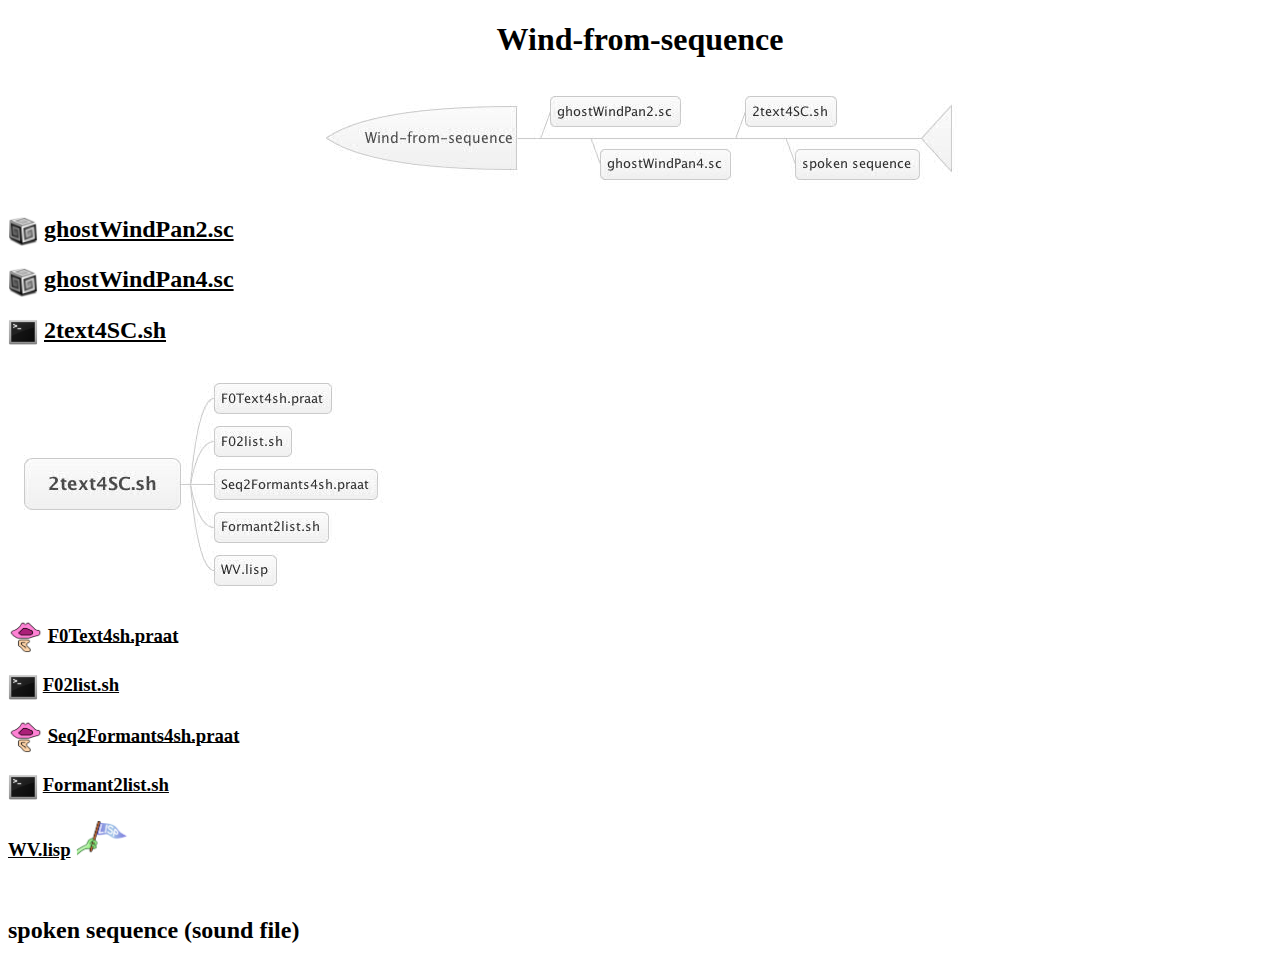
<file: SC/ghost-wind/index.html>
<!DOCTYPE html PUBLIC "-//W3C//DTD XHTML 1.0 Strict//EN" "http://www.w3.org/TR/xhtml1/DTD/xhtml1-strict.dtd">
<html xmlns="http://www.w3.org/1999/xhtml" xml:lang="fr" >
<head>
<meta http-equiv="Content-Type" content="text/html; charset=utf-8" />
<meta content="text/html; charset=utf-8" http-equiv="Content-Type" />
<meta content="text/css" http-equiv="Content-Style-Type" />
<title>Wind-from-sequence</title>
<style type="text/css">
h1 { text-align: center; }
.globalOverview { text-align: center; }
a:link { color: black; }
a:visited { color: black; }
a:hover { color: black; }
img.bd { vertical-align: middle; border:none; }
img.bot { vertical-align: bottom; border:none; }
a.hdp:link { color: #FFFFFF; text-decoration: none; }
a.hdp:visited { color: #FFFFFF; text-decoration: none; }
a.hdp:hover { color: #FFFFFF; text-decoration: underline; }
</style>
</head>
<body>
<h1 class="root">
<a name="141bq4cggef9kc4mt54njl4hl7">Wind-from-sequence</a>
</h1>
<div class="globalOverview">
<img class="bd" src="img/Wind-from-sequence.jpg" alt="" /></div>
<h2 class="topic">
<img class="bd" src="img/supercollider.png" alt="SC" width="30" />
<a href="src/ghostWindPan2.html">ghostWindPan2.sc</a>

</h2>
<h2 class="topic">
<img class="bd" src="img/supercollider.png" alt="SC" width="30" />
<a href="src/ghostWindPan4.html">ghostWindPan4.sc</a>

</h2>
<h2 class="topic">
<img class="bd" src="img/terminal.png" alt="terminal" width="30" />
<a href="src/2text4SC.html">2text4SC.sh</a>

</h2>
<div class="overview">
<img class="bd" src="img/2text4SC.sh.jpg" alt="" /></div>
<h3 class="topic">
<img class="bd" src="img/praat.png" alt="PRAAT" width="35" />
<a href="src/F0praat.html">F0Text4sh.praat</a>

</h3>
<h3 class="topic">
<img class="bd" src="img/terminal.png" alt="terminal" width="30" />
<a href="src/F02list.html">F02list.sh</a>

</h3>
<h3 class="topic">
<img class="bd" src="img/praat.png" alt="PRAAT" width="35" />
<a href="src/formantpraat.html">Seq2Formants4sh.praat</a>

</h3>
<h3 class="topic">
<img class="bd" src="img/terminal.png" alt="terminal" width="30" />
<a href="src/formant2list.html">Formant2list.sh</a>

</h3>
<h3 class="topic">
<a href="src/WV.html">WV.lisp</a>
<img class="bot" src="img/log-lisp.png" alt="LISP" width="55" />
</h3>
<p><img src="img/1x1px.gif" alt="" height="1" /></p>
<h2 class="topic">
<a name="1jqgseibjoas5778posjo9gn8p">spoken sequence (sound file)</a>
</h2>

</body>
</html>
</file>
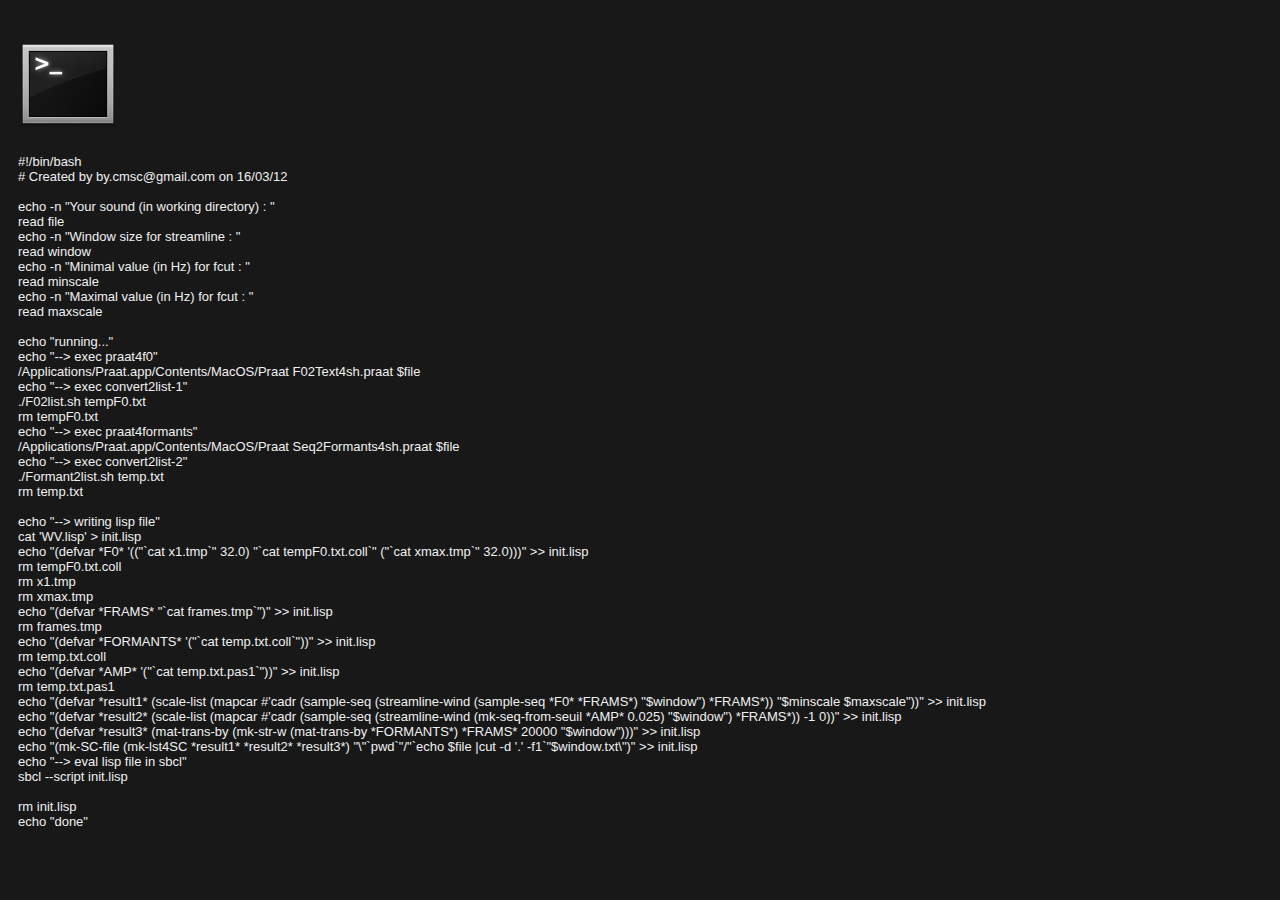
<file: SC/ghost-wind/src/2text4SC.html>
<!DOCTYPE html PUBLIC "-//W3C//DTD XHTML 1.0 Strict//EN" "http://www.w3.org/TR/xhtml1/DTD/xhtml1-strict.dtd">
<html xmlns="http://www.w3.org/1999/xhtml" xml:lang="fr" >
   <head>
       <title>Wind-from-sequence</title>
       <meta http-equiv="Content-Type" content="text/html; charset=utf-8" />
       <link rel="stylesheet" media="screen" type="text/css" title="by" href="../code.css" />
   </head>
<body>

<p><img src="../img/terminal.png" width="100" alt="by" /></p>
<pre>
#!/bin/bash
# Created by by.cmsc@gmail.com on 16/03/12

echo -n "Your sound (in working directory) : "
read file
echo -n "Window size for streamline : "
read window
echo -n "Minimal value (in Hz) for fcut : "
read minscale
echo -n "Maximal value (in Hz) for fcut : "
read maxscale

echo "running..."
echo "--> exec praat4f0"
/Applications/Praat.app/Contents/MacOS/Praat F02Text4sh.praat $file
echo "--> exec convert2list-1"
./F02list.sh tempF0.txt
rm tempF0.txt
echo "--> exec praat4formants"
/Applications/Praat.app/Contents/MacOS/Praat Seq2Formants4sh.praat $file
echo "--> exec convert2list-2"
./Formant2list.sh temp.txt
rm temp.txt

echo "--> writing lisp file"
cat 'WV.lisp' > init.lisp
echo "(defvar *F0* '(("`cat x1.tmp`" 32.0) "`cat tempF0.txt.coll`" ("`cat xmax.tmp`" 32.0)))" >> init.lisp 
rm tempF0.txt.coll
rm x1.tmp
rm xmax.tmp
echo "(defvar *FRAMS* "`cat frames.tmp`")" >> init.lisp
rm frames.tmp
echo "(defvar *FORMANTS* '("`cat temp.txt.coll`"))" >> init.lisp
rm temp.txt.coll 
echo "(defvar *AMP* '("`cat temp.txt.pas1`"))" >> init.lisp
rm temp.txt.pas1
echo "(defvar *result1* (scale-list (mapcar #'cadr (sample-seq (streamline-wind (sample-seq *F0* *FRAMS*) "$window") *FRAMS*)) "$minscale $maxscale"))" >> init.lisp
echo "(defvar *result2* (scale-list (mapcar #'cadr (sample-seq (streamline-wind (mk-seq-from-seuil *AMP* 0.025) "$window") *FRAMS*)) -1 0))" >> init.lisp
echo "(defvar *result3* (mat-trans-by (mk-str-w (mat-trans-by *FORMANTS*) *FRAMS* 20000 "$window")))" >> init.lisp
echo "(mk-SC-file (mk-lst4SC *result1* *result2* *result3*) "\"`pwd`"/"`echo $file |cut -d '.' -f1`"$window.txt\")" >> init.lisp
echo "--> eval lisp file in sbcl"
sbcl --script init.lisp

rm init.lisp
echo "done"

</pre>
</body>
</html>
</file>
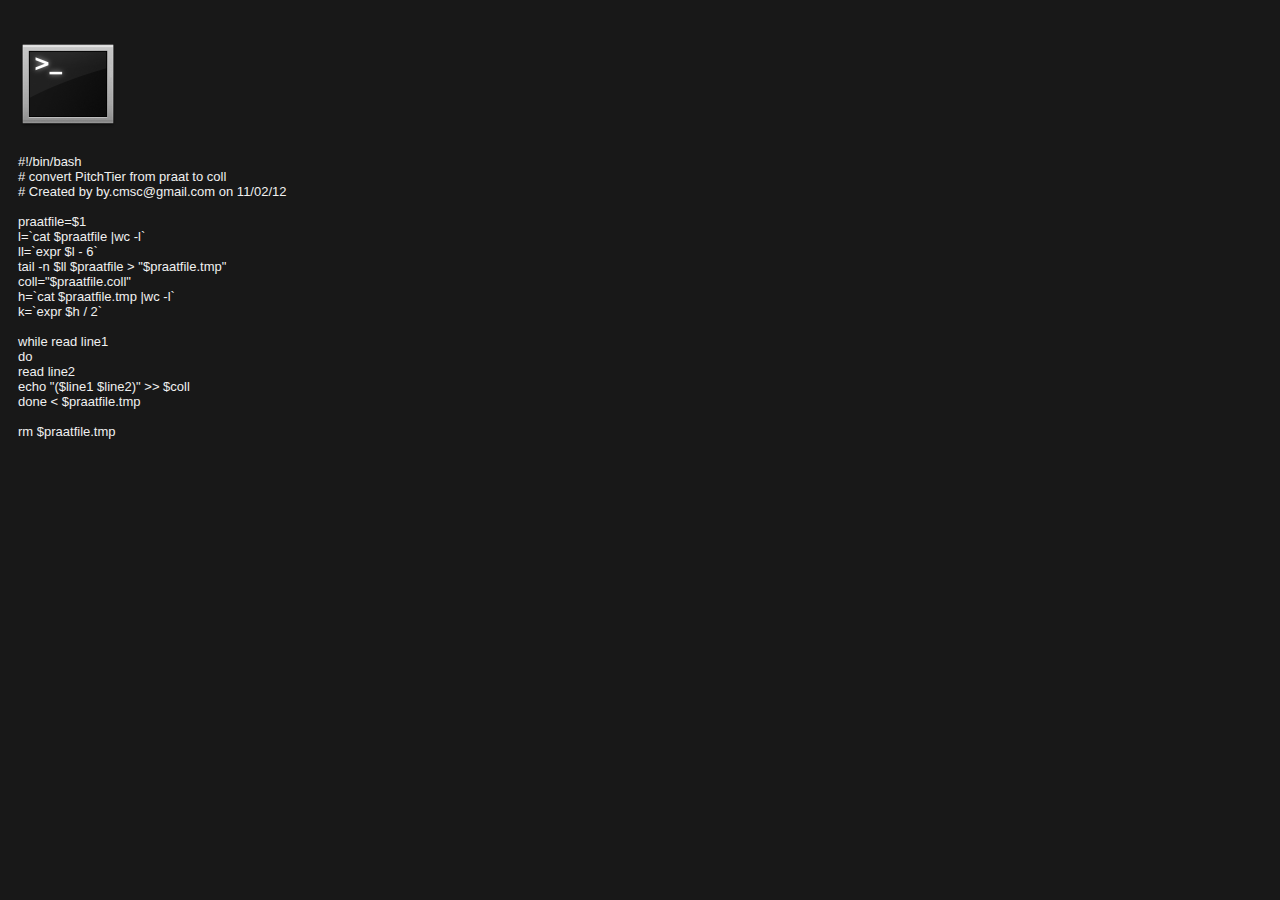
<file: SC/ghost-wind/src/F02list.html>
<!DOCTYPE html PUBLIC "-//W3C//DTD XHTML 1.0 Strict//EN" "http://www.w3.org/TR/xhtml1/DTD/xhtml1-strict.dtd">
<html xmlns="http://www.w3.org/1999/xhtml" xml:lang="fr" >
   <head>
       <title>Wind-from-sequence</title>
       <meta http-equiv="Content-Type" content="text/html; charset=utf-8" />
<meta content="text/css" http-equiv="Content-Style-Type" />
<style type="text/css">
body { 
background-color:#181818; 
color: #F0F0F0;
padding:10px;
}

pre {
	font-family: Monaco, Sans-serif;
	font-size: 13px;
	white-space: pre-wrap; 
}

a.hdp:link { color: #000000; text-decoration: none; }
a.hdp:visited { color: #000000; text-decoration: none; }
a.hdp:hover { color: #000000; text-decoration: underline; }
</style>
   </head>
<body>

<p><img src="../img/terminal.png" width="100" alt="by" /></p>
<pre>
#!/bin/bash
# convert PitchTier from praat to coll
# Created by by.cmsc@gmail.com on 11/02/12

praatfile=$1
l=`cat $praatfile |wc -l`
ll=`expr $l - 6`
tail -n $ll $praatfile > "$praatfile.tmp"
coll="$praatfile.coll"
h=`cat $praatfile.tmp |wc -l`
k=`expr $h / 2`

while read line1
do
read line2
echo "($line1 $line2)" >> $coll
done &lt; $praatfile.tmp

rm $praatfile.tmp

</pre>

</body>
</html>
</file>
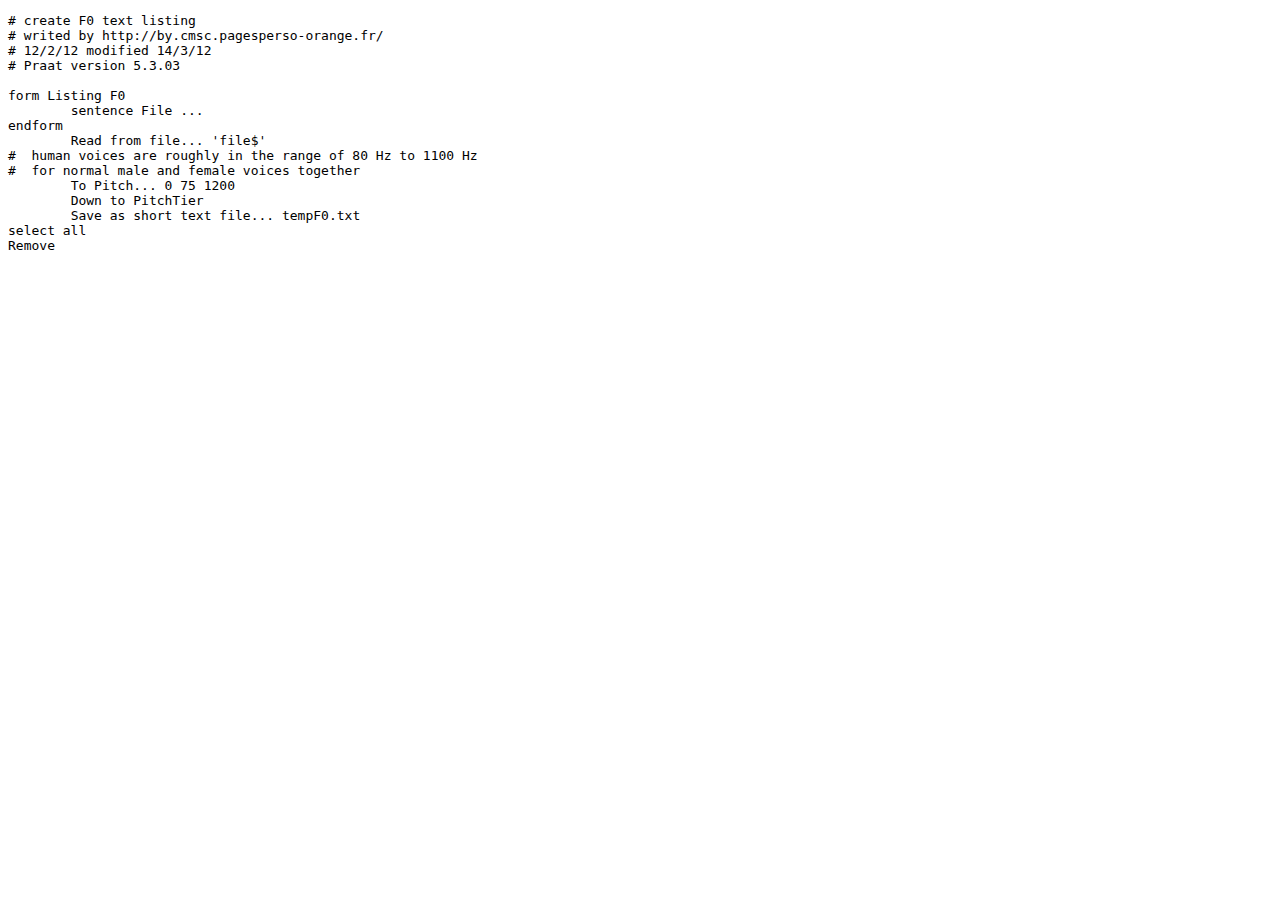
<file: SC/ghost-wind/src/F0praat.html>
<!DOCTYPE html PUBLIC "-//W3C//DTD XHTML 1.0 Strict//EN"
        "http://www.w3.org/TR/xhtml1/DTD/xhtml1-strict.dtd">
      <html xmlns="http://www.w3.org/1999/xhtml" lang="en" xml:lang="en">
<head>
<meta http-equiv="Content-Type" content="text/html; charset=UTF-8" />
<meta content="text/html; charset=utf-8" http-equiv="Content-Type" />
<meta content="text/css" http-equiv="Content-Style-Type" />
<title>Wind-from-sequence</title>
<style type="text/css">
a.hdp:link { color: #FFFFFF; text-decoration: none; }
a.hdp:visited { color: #FFFFFF; text-decoration: none; }
a.hdp:hover { color: #FFFFFF; text-decoration: underline; }
</style>
</head>
<body>
<pre>
# create F0 text listing
# writed by http://by.cmsc.pagesperso-orange.fr/
# 12/2/12 modified 14/3/12
# Praat version 5.3.03 

form Listing F0
	sentence File ...
endform
	Read from file... 'file$'
#  human voices are roughly in the range of 80 Hz to 1100 Hz 
#  for normal male and female voices together
	To Pitch... 0 75 1200
	Down to PitchTier
	Save as short text file... tempF0.txt
select all
Remove

</pre>
</body>
</html>
</file>
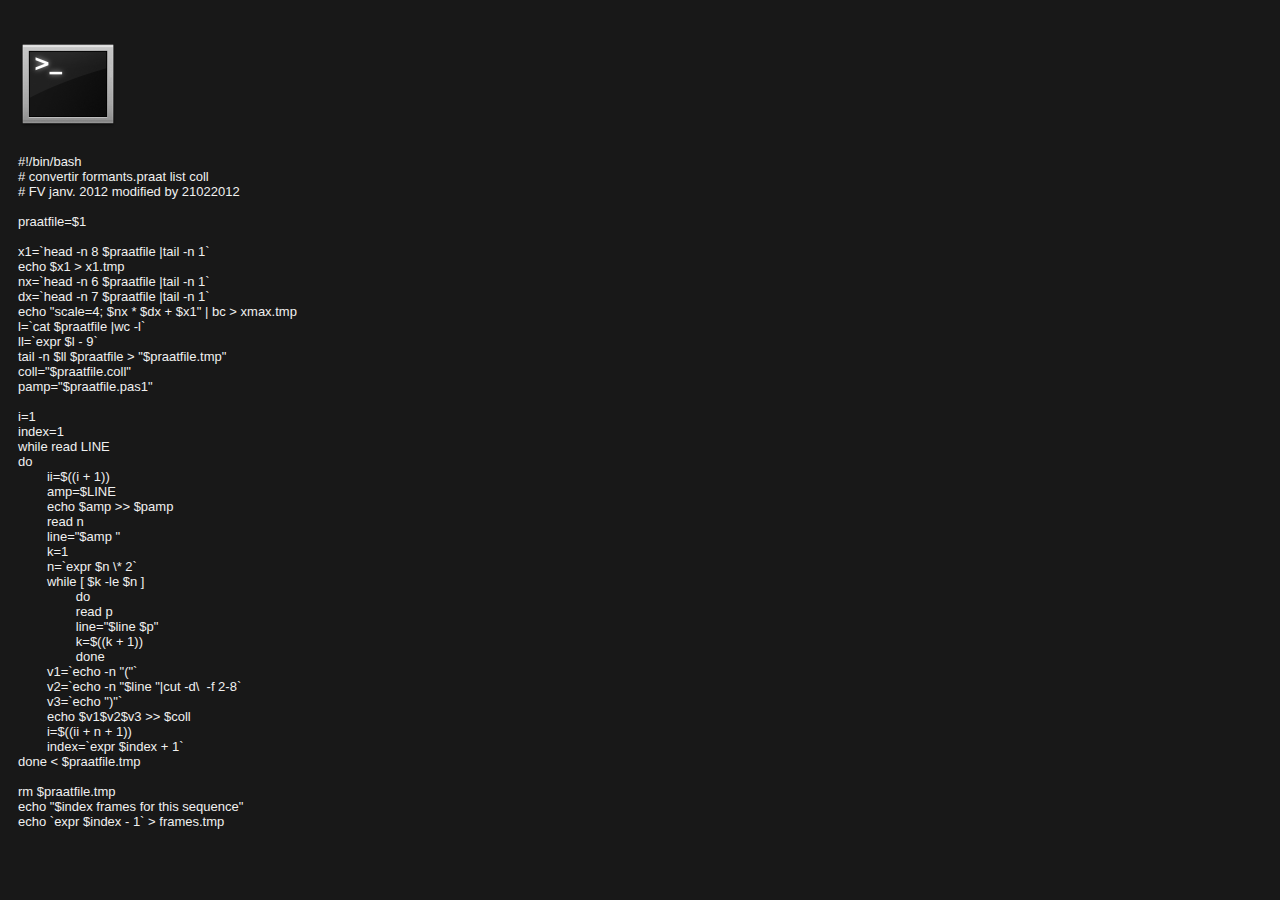
<file: SC/ghost-wind/src/formant2list.html>
<!DOCTYPE html PUBLIC "-//W3C//DTD XHTML 1.0 Strict//EN" "http://www.w3.org/TR/xhtml1/DTD/xhtml1-strict.dtd">
<html xmlns="http://www.w3.org/1999/xhtml" xml:lang="fr" >
   <head>
       <title>Wind-from-sequence</title>
       <meta http-equiv="Content-Type" content="text/html; charset=utf-8" />
       <link rel="stylesheet" media="screen" type="text/css" title="by" href="../code.css" />
   </head>
<body>
<p><img src="../img/terminal.png" width="100" alt="by" /></p>
<pre>
#!/bin/bash
# convertir formants.praat list coll
# FV janv. 2012 modified by 21022012

praatfile=$1

x1=`head -n 8 $praatfile |tail -n 1`
echo $x1 > x1.tmp
nx=`head -n 6 $praatfile |tail -n 1`
dx=`head -n 7 $praatfile |tail -n 1`
echo "scale=4; $nx * $dx + $x1" | bc > xmax.tmp
l=`cat $praatfile |wc -l`
ll=`expr $l - 9`
tail -n $ll $praatfile > "$praatfile.tmp"
coll="$praatfile.coll"
pamp="$praatfile.pas1"

i=1
index=1
while read LINE
do
	ii=$((i + 1))
	amp=$LINE
	echo $amp >> $pamp
	read n
	line="$amp "
	k=1
	n=`expr $n \* 2`
	while [ $k -le $n ]
		do
		read p
		line="$line $p"
		k=$((k + 1))
		done
	v1=`echo -n "("`
	v2=`echo -n "$line "|cut -d\  -f 2-8` 
	v3=`echo ")"`
	echo $v1$v2$v3 >> $coll
	i=$((ii + n + 1))
	index=`expr $index + 1`
done &lt; $praatfile.tmp

rm $praatfile.tmp
echo "$index frames for this sequence" 
echo `expr $index - 1` > frames.tmp

</pre>

</body>
</html>
</file>
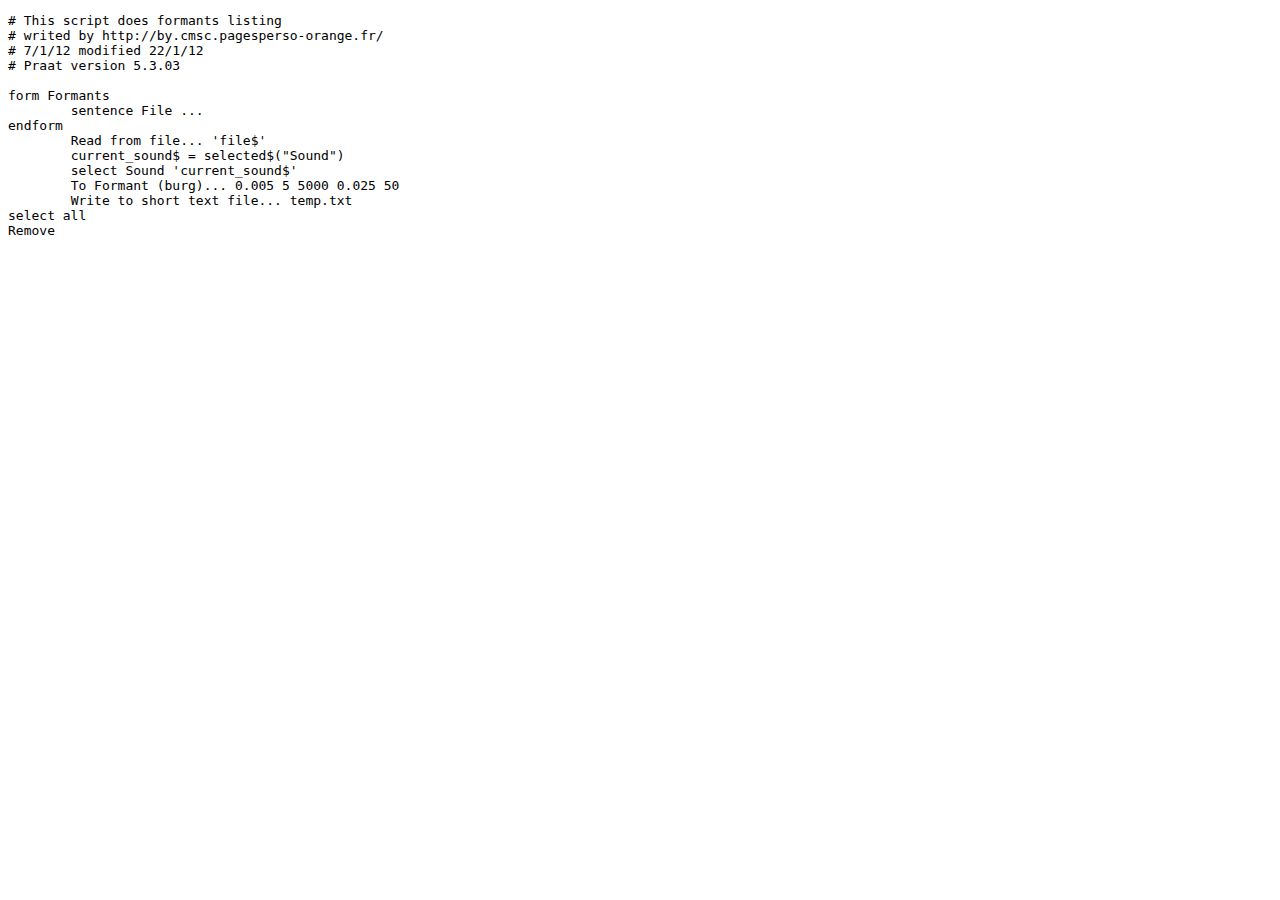
<file: SC/ghost-wind/src/formantpraat.html>
<!DOCTYPE html PUBLIC "-//W3C//DTD XHTML 1.0 Strict//EN"
        "http://www.w3.org/TR/xhtml1/DTD/xhtml1-strict.dtd">
      <html xmlns="http://www.w3.org/1999/xhtml" lang="en" xml:lang="en">
<head>
<meta http-equiv="Content-Type" content="text/html; charset=UTF-8" />
<meta content="text/html; charset=utf-8" http-equiv="Content-Type" />
<meta content="text/css" http-equiv="Content-Style-Type" />
<title>Wind-from-sequence</title>
<style type="text/css">
a.hdp:link { color: #FFFFFF; text-decoration: none; }
a.hdp:visited { color: #FFFFFF; text-decoration: none; }
a.hdp:hover { color: #FFFFFF; text-decoration: underline; }</style>
</head>
<body>
<pre>
# This script does formants listing
# writed by http://by.cmsc.pagesperso-orange.fr/
# 7/1/12 modified 22/1/12
# Praat version 5.3.03

form Formants
	sentence File ...
endform
	Read from file... 'file$'
	current_sound$ = selected$("Sound")
	select Sound 'current_sound$'
	To Formant (burg)... 0.005 5 5000 0.025 50	
	Write to short text file... temp.txt
select all
Remove

</pre>

</body>
</html>
</file>
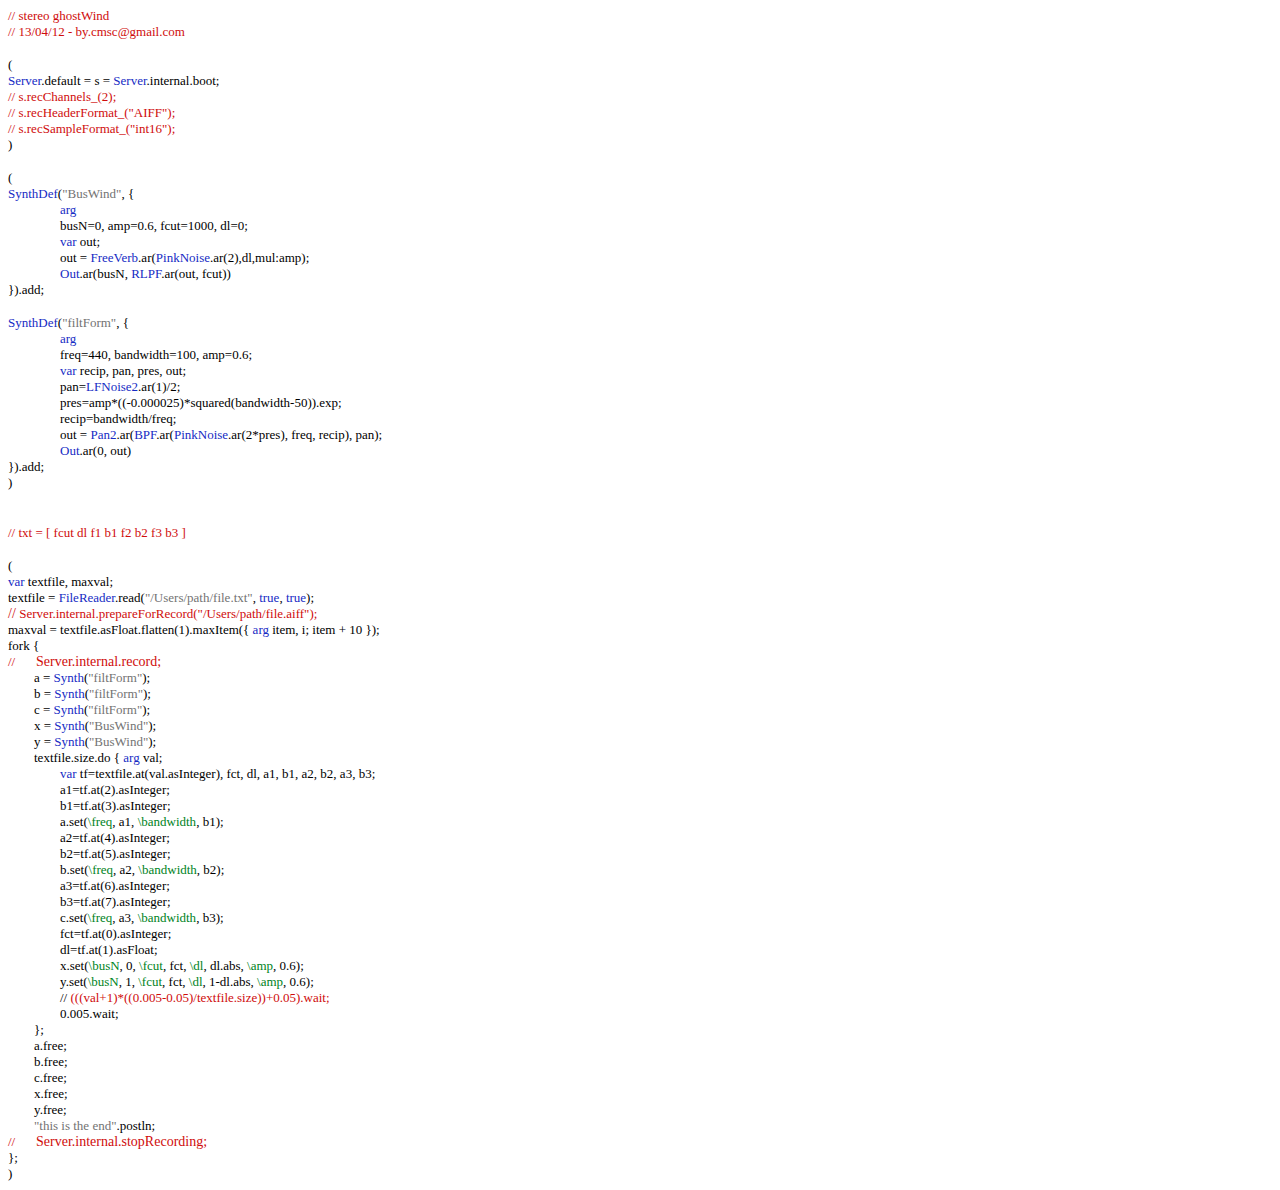
<file: SC/ghost-wind/src/ghostWindPan2.html>
<?xml version="1.0" encoding="utf-8"?>
<!DOCTYPE html PUBLIC "-//W3C//DTD XHTML 1.0 Strict//EN" "http://www.w3.org/TR/xhtml1/DTD/xhtml1-strict.dtd">
<html xmlns="http://www.w3.org/1999/xhtml">
<head>
  <meta http-equiv="Content-Type" content="text/html; charset=utf-8" />
  <meta http-equiv="Content-Style-Type" content="text/css" />
  <title>Wind-from-sequence</title>
  <meta name="Generator" content="Cocoa HTML Writer" />
  <meta name="CocoaVersion" content="1038.36" />
  <style type="text/css">
    p.p1 {margin: 0.0px 0.0px 0.0px 0.0px; font: 13.0px Monaco; color: #cf0c0c}
    p.p2 {margin: 0.0px 0.0px 0.0px 0.0px; font: 13.0px Monaco; min-height: 17.0px}
    p.p3 {margin: 0.0px 0.0px 0.0px 0.0px; font: 13.0px Monaco}
    p.p4 {margin: 0.0px 0.0px 0.0px 0.0px; font: 13.0px Monaco; color: #737373}
    p.p5 {margin: 0.0px 0.0px 0.0px 0.0px; font: 13.0px Monaco; color: #162bc4}
    p.p6 {margin: 0.0px 0.0px 0.0px 0.0px; font: 14.0px Monaco; color: #cf0c0c}
    span.s1 {color: #162bc4}
    span.s2 {color: #000000}
    span.s3 {color: #737373}
    span.s4 {font: 14.0px Monaco}
    span.s6 {font: 13.0px Monaco}
    span.s7 {color: #008323}
    span.Apple-tab-span {white-space:pre}
a.hdp:link { color: #FFFFFF; text-decoration: none; }
a.hdp:visited { color: #FFFFFF; text-decoration: none; }
a.hdp:hover { color: #FFFFFF; text-decoration: underline; }
  </style>
</head>
<body>
<p class="p1">// stereo ghostWind</p>
<p class="p1">// 13/04/12 - by.cmsc@gmail.com</p>
<p class="p2"><br /></p>
<p class="p3">(</p>
<p class="p3"><span class="s1">Server</span>.default = s = <span class="s1">Server</span>.internal.boot;<span class="Apple-converted-space"> </span></p>
<p class="p1">// s.recChannels_(2);</p>
<p class="p1">// s.recHeaderFormat_("AIFF");</p>
<p class="p1">// s.recSampleFormat_("int16");</p>
<p class="p3">)</p>
<p class="p2"><br /></p>
<p class="p3">(</p>
<p class="p4"><span class="s1">SynthDef</span><span class="s2">(</span>"BusWind"<span class="s2">, {</span></p>
<p class="p5"><span class="s2"><span class="Apple-tab-span">	</span><span class="Apple-tab-span">	</span></span>arg</p>
<p class="p3"><span class="Apple-tab-span">	</span><span class="Apple-tab-span">	</span>busN=0, amp=0.6, fcut=1000, dl=0;</p>
<p class="p3"><span class="Apple-tab-span">	</span><span class="Apple-tab-span">	</span><span class="s1">var</span> out;</p>
<p class="p3"><span class="Apple-tab-span">	</span><span class="Apple-tab-span">	</span>out = <span class="s1">FreeVerb</span>.ar(<span class="s1">PinkNoise</span>.ar(2),dl,mul:amp);</p>
<p class="p3"><span class="Apple-tab-span">	</span><span class="Apple-tab-span">	</span><span class="s1">Out</span>.ar(busN, <span class="s1">RLPF</span>.ar(out, fcut))</p>
<p class="p3">}).add;</p>
<p class="p2"><br /></p>
<p class="p4"><span class="s1">SynthDef</span><span class="s2">(</span>"filtForm"<span class="s2">, {</span></p>
<p class="p5"><span class="s2"><span class="Apple-tab-span">	</span><span class="Apple-tab-span">	</span></span>arg</p>
<p class="p3"><span class="Apple-tab-span">	</span><span class="Apple-tab-span">	</span>freq=440, bandwidth=100, amp=0.6;</p>
<p class="p3"><span class="Apple-tab-span">	</span><span class="Apple-tab-span">	</span><span class="s1">var</span> recip, pan, pres, out;</p>
<p class="p3"><span class="Apple-tab-span">	</span><span class="Apple-tab-span">	</span>pan=<span class="s1">LFNoise2</span>.ar(1)/2;</p>
<p class="p3"><span class="Apple-tab-span">	</span><span class="Apple-tab-span">	</span>pres=amp*((-0.000025)*squared(bandwidth-50)).exp;</p>
<p class="p3"><span class="Apple-tab-span">	</span><span class="Apple-tab-span">	</span>recip=bandwidth/freq;</p>
<p class="p3"><span class="Apple-tab-span">	</span><span class="Apple-tab-span">	</span>out = <span class="s1">Pan2</span>.ar(<span class="s1">BPF</span>.ar(<span class="s1">PinkNoise</span>.ar(2*pres), freq, recip), pan);</p>
<p class="p3"><span class="Apple-tab-span">	</span><span class="Apple-tab-span">	</span><span class="s1">Out</span>.ar(0, out)</p>
<p class="p3">}).add;</p>
<p class="p3">)</p>
<p class="p2"><br /></p>
<p class="p2"><br /></p>
<p class="p1">// txt = [ fcut dl f1 b1 f2 b2 f3 b3 ]</p>
<p class="p2"><br /></p>
<p class="p3">(</p>
<p class="p3"><span class="s1">var</span> textfile, maxval;</p>
<p class="p3">textfile = <span class="s1">FileReader</span>.read(<span class="s3">"/Users/path/file.txt"</span>, <span class="s1">true</span>, <span class="s1">true</span>);</p>
<p class="p1"><span class="s4">// </span>Server.internal.prepareForRecord("/Users/path/file.aiff");</p>
<p class="p3">maxval = textfile.asFloat.flatten(1).maxItem({ <span class="s1">arg</span> item, i; item + 10 });</p>
<p class="p3">fork {<span class="Apple-converted-space"> </span></p>
<p class="p6"><span class="s6">//<span class="Apple-tab-span">	</span></span>Server.internal.record;</p>
<p class="p4"><span class="s2"><span class="Apple-tab-span">	</span>a = </span><span class="s1">Synth</span><span class="s2">(</span>"filtForm"<span class="s2">);</span></p>
<p class="p4"><span class="s2"><span class="Apple-tab-span">	</span>b = </span><span class="s1">Synth</span><span class="s2">(</span>"filtForm"<span class="s2">);</span></p>
<p class="p4"><span class="s2"><span class="Apple-tab-span">	</span>c = </span><span class="s1">Synth</span><span class="s2">(</span>"filtForm"<span class="s2">);</span></p>
<p class="p4"><span class="s2"><span class="Apple-tab-span">	</span>x = </span><span class="s1">Synth</span><span class="s2">(</span>"BusWind"<span class="s2">);</span></p>
<p class="p4"><span class="s2"><span class="Apple-tab-span">	</span>y = </span><span class="s1">Synth</span><span class="s2">(</span>"BusWind"<span class="s2">);</span></p>
<p class="p3"><span class="Apple-tab-span">	</span>textfile.size.do { <span class="s1">arg</span> val;</p>
<p class="p3"><span class="Apple-tab-span">	</span><span class="Apple-tab-span">	</span><span class="s1">var</span> tf=textfile.at(val.asInteger), fct, dl, a1, b1, a2, b2, a3, b3;</p>
<p class="p3"><span class="Apple-tab-span">	</span><span class="Apple-tab-span">	</span>a1=tf.at(2).asInteger;</p>
<p class="p3"><span class="Apple-tab-span">	</span><span class="Apple-tab-span">	</span>b1=tf.at(3).asInteger;</p>
<p class="p3"><span class="Apple-tab-span">	</span><span class="Apple-tab-span">	</span>a.set(<span class="s7">\freq</span>, a1, <span class="s7">\bandwidth</span>, b1);</p>
<p class="p3"><span class="Apple-tab-span">	</span><span class="Apple-tab-span">	</span>a2=tf.at(4).asInteger;</p>
<p class="p3"><span class="Apple-tab-span">	</span><span class="Apple-tab-span">	</span>b2=tf.at(5).asInteger;</p>
<p class="p3"><span class="Apple-tab-span">	</span><span class="Apple-tab-span">	</span>b.set(<span class="s7">\freq</span>, a2, <span class="s7">\bandwidth</span>, b2);</p>
<p class="p3"><span class="Apple-tab-span">	</span><span class="Apple-tab-span">	</span>a3=tf.at(6).asInteger;</p>
<p class="p3"><span class="Apple-tab-span">	</span><span class="Apple-tab-span">	</span>b3=tf.at(7).asInteger;</p>
<p class="p3"><span class="Apple-tab-span">	</span><span class="Apple-tab-span">	</span>c.set(<span class="s7">\freq</span>, a3, <span class="s7">\bandwidth</span>, b3);</p>
<p class="p3"><span class="Apple-tab-span">	</span><span class="Apple-tab-span">	</span>fct=tf.at(0).asInteger;</p>
<p class="p3"><span class="Apple-tab-span">	</span><span class="Apple-tab-span">	</span>dl=tf.at(1).asFloat;</p>
<p class="p3"><span class="Apple-tab-span">	</span><span class="Apple-tab-span">	</span>x.set(<span class="s7">\busN</span>, 0, <span class="s7">\fcut</span>, fct, <span class="s7">\dl</span>, dl.abs, <span class="s7">\amp</span>, 0.6);</p>
<p class="p3"><span class="Apple-tab-span">	</span><span class="Apple-tab-span">	</span>y.set(<span class="s7">\busN</span>, 1, <span class="s7">\fcut</span>, fct, <span class="s7">\dl</span>, 1-dl.abs, <span class="s7">\amp</span>, 0.6);</p>
<p class="p1"><span class="s2"><span class="Apple-tab-span">	</span><span class="Apple-tab-span">	</span>// </span>(((val+1)*((0.005-0.05)/textfile.size))+0.05).wait;</p>
<p class="p3"><span class="Apple-tab-span">	</span><span class="Apple-tab-span">	</span>0.005.wait;</p>
<p class="p3"><span class="Apple-tab-span">	</span>};</p>
<p class="p3"><span class="Apple-tab-span">	</span>a.free;</p>
<p class="p3"><span class="Apple-tab-span">	</span>b.free;</p>
<p class="p3"><span class="Apple-tab-span">	</span>c.free;</p>
<p class="p3"><span class="Apple-tab-span">	</span>x.free;</p>
<p class="p3"><span class="Apple-tab-span">	</span>y.free;</p>
<p class="p4"><span class="s2"><span class="Apple-tab-span">	</span></span>"this is the end"<span class="s2">.postln;</span></p>
<p class="p6"><span class="s6">//<span class="Apple-tab-span">	</span></span>Server.internal.stopRecording;</p>
<p class="p3">};</p>
<p class="p3">)</p>

</body>
</html>
</file>
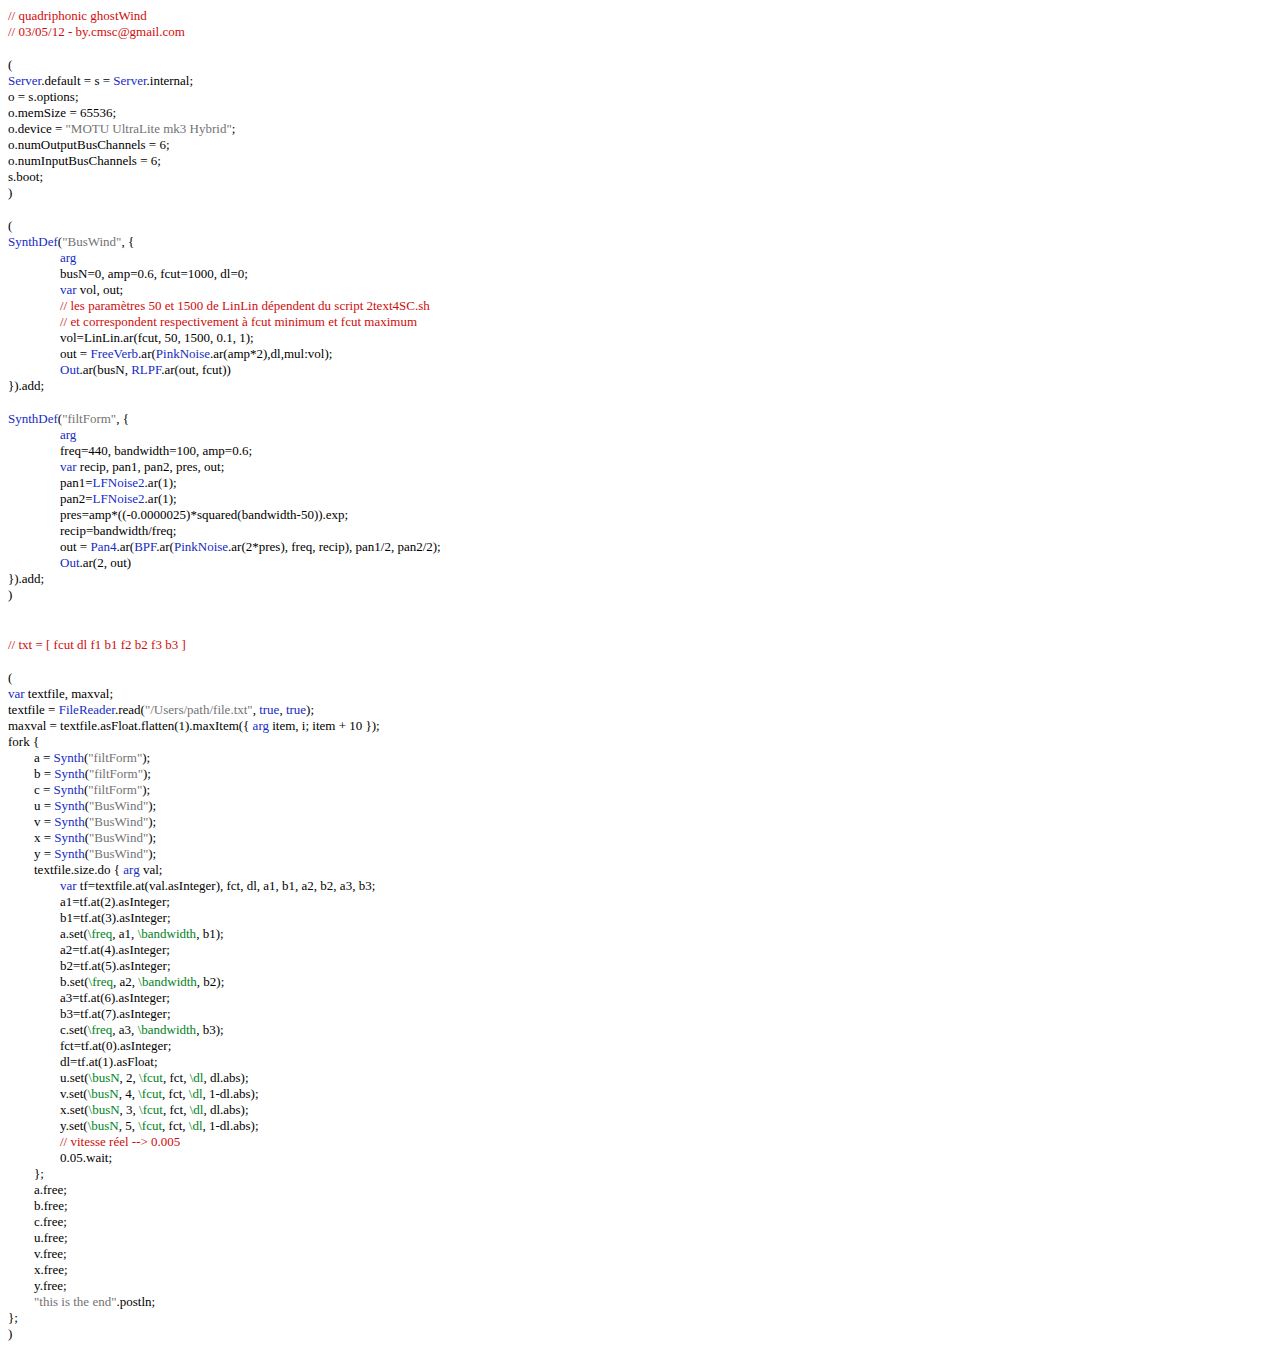
<file: SC/ghost-wind/src/ghostWindPan4.html>
<?xml version="1.0" encoding="utf-8"?>
<!DOCTYPE html PUBLIC "-//W3C//DTD XHTML 1.0 Strict//EN" "http://www.w3.org/TR/xhtml1/DTD/xhtml1-strict.dtd">
<html xmlns="http://www.w3.org/1999/xhtml">
<head>
  <meta http-equiv="Content-Type" content="text/html; charset=utf-8" />
  <meta http-equiv="Content-Style-Type" content="text/css" />
  <title>Wind-from-sequence</title>
  <meta name="Generator" content="Cocoa HTML Writer" />
  <meta name="CocoaVersion" content="1038.36" />
  <style type="text/css">
    p.p1 {margin: 0.0px 0.0px 0.0px 0.0px; font: 13.0px Monaco; color: #cf0c0c}
    p.p2 {margin: 0.0px 0.0px 0.0px 0.0px; font: 13.0px Monaco; min-height: 17.0px}
    p.p3 {margin: 0.0px 0.0px 0.0px 0.0px; font: 13.0px Monaco}
    p.p4 {margin: 0.0px 0.0px 0.0px 0.0px; font: 13.0px Monaco; color: #737373}
    p.p5 {margin: 0.0px 0.0px 0.0px 0.0px; font: 13.0px Monaco; color: #162bc4}
    span.s1 {color: #162bc4}
    span.s2 {color: #000000}
    span.s3 {color: #737373}
    span.s4 {color: #008323}
    span.Apple-tab-span {white-space:pre}
a.hdp:link { color: #FFFFFF; text-decoration: none; }
a.hdp:visited { color: #FFFFFF; text-decoration: none; }
a.hdp:hover { color: #FFFFFF; text-decoration: underline; }
 </style>
</head>
<body>
<p class="p1">// quadriphonic ghostWind</p>
<p class="p1">// 03/05/12 - by.cmsc@gmail.com</p>
<p class="p2"><br /></p>
<p class="p3">(</p>
<p class="p3"><span class="s1">Server</span>.default = s = <span class="s1">Server</span>.internal;</p>
<p class="p3">o = s.options;<span class="Apple-converted-space"> </span></p>
<p class="p3">o.memSize = 65536;</p>
<p class="p4"><span class="s2">o.device = </span>"MOTU UltraLite mk3 Hybrid"<span class="s2">;</span></p>
<p class="p3">o.numOutputBusChannels = 6;</p>
<p class="p3">o.numInputBusChannels = 6;<span class="Apple-converted-space"> </span></p>
<p class="p3">s.boot;</p>
<p class="p3">)</p>
<p class="p2"><br /></p>
<p class="p3">(</p>
<p class="p4"><span class="s1">SynthDef</span><span class="s2">(</span>"BusWind"<span class="s2">, {</span></p>
<p class="p5"><span class="s2"><span class="Apple-tab-span">	</span><span class="Apple-tab-span">	</span></span>arg</p>
<p class="p3"><span class="Apple-tab-span">	</span><span class="Apple-tab-span">	</span>busN=0, amp=0.6, fcut=1000, dl=0;</p>
<p class="p3"><span class="Apple-tab-span">	</span><span class="Apple-tab-span">	</span><span class="s1">var</span> vol, out;</p>
<p class="p1"><span class="s2"><span class="Apple-tab-span">	</span><span class="Apple-tab-span">	</span></span>// les paramètres 50 et 1500 de LinLin dépendent du script 2text4SC.sh</p>
<p class="p1"><span class="s2"><span class="Apple-tab-span">	</span><span class="Apple-tab-span">	</span></span>// et correspondent respectivement à fcut minimum et fcut maximum</p>
<p class="p3"><span class="Apple-tab-span">	</span><span class="Apple-tab-span">	</span>vol=LinLin.ar(fcut, 50, 1500, 0.1, 1);</p>
<p class="p3"><span class="Apple-tab-span">	</span><span class="Apple-tab-span">	</span>out = <span class="s1">FreeVerb</span>.ar(<span class="s1">PinkNoise</span>.ar(amp*2),dl,mul:vol);</p>
<p class="p3"><span class="Apple-tab-span">	</span><span class="Apple-tab-span">	</span><span class="s1">Out</span>.ar(busN, <span class="s1">RLPF</span>.ar(out, fcut))</p>
<p class="p3">}).add;</p>
<p class="p2"><br /></p>
<p class="p4"><span class="s1">SynthDef</span><span class="s2">(</span>"filtForm"<span class="s2">, {</span></p>
<p class="p5"><span class="s2"><span class="Apple-tab-span">	</span><span class="Apple-tab-span">	</span></span>arg</p>
<p class="p3"><span class="Apple-tab-span">	</span><span class="Apple-tab-span">	</span>freq=440, bandwidth=100, amp=0.6;</p>
<p class="p3"><span class="Apple-tab-span">	</span><span class="Apple-tab-span">	</span><span class="s1">var</span> recip, pan1, pan2, pres, out;</p>
<p class="p3"><span class="Apple-tab-span">	</span><span class="Apple-tab-span">	</span>pan1=<span class="s1">LFNoise2</span>.ar(1);</p>
<p class="p3"><span class="Apple-tab-span">	</span><span class="Apple-tab-span">	</span>pan2=<span class="s1">LFNoise2</span>.ar(1);</p>
<p class="p3"><span class="Apple-tab-span">	</span><span class="Apple-tab-span">	</span>pres=amp*((-0.0000025)*squared(bandwidth-50)).exp;</p>
<p class="p3"><span class="Apple-tab-span">	</span><span class="Apple-tab-span">	</span>recip=bandwidth/freq;</p>
<p class="p3"><span class="Apple-tab-span">	</span><span class="Apple-tab-span">	</span>out = <span class="s1">Pan4</span>.ar(<span class="s1">BPF</span>.ar(<span class="s1">PinkNoise</span>.ar(2*pres), freq, recip), pan1/2, pan2/2);</p>
<p class="p3"><span class="Apple-tab-span">	</span><span class="Apple-tab-span">	</span><span class="s1">Out</span>.ar(2, out)</p>
<p class="p3">}).add;</p>
<p class="p3">)</p>
<p class="p2"><br /></p>
<p class="p2"><br /></p>
<p class="p1">// txt = [ fcut dl f1 b1 f2 b2 f3 b3 ]</p>
<p class="p2"><br /></p>
<p class="p3">(</p>
<p class="p3"><span class="s1">var</span> textfile, maxval;</p>
<p class="p3">textfile = <span class="s1">FileReader</span>.read(<span class="s3">"/Users/path/file.txt"</span>, <span class="s1">true</span>, <span class="s1">true</span>);</p>
<p class="p3">maxval = textfile.asFloat.flatten(1).maxItem({ <span class="s1">arg</span> item, i; item + 10 });</p>
<p class="p3">fork {<span class="Apple-converted-space"> </span></p>
<p class="p4"><span class="s2"><span class="Apple-tab-span">	</span>a = </span><span class="s1">Synth</span><span class="s2">(</span>"filtForm"<span class="s2">);</span></p>
<p class="p4"><span class="s2"><span class="Apple-tab-span">	</span>b = </span><span class="s1">Synth</span><span class="s2">(</span>"filtForm"<span class="s2">);</span></p>
<p class="p4"><span class="s2"><span class="Apple-tab-span">	</span>c = </span><span class="s1">Synth</span><span class="s2">(</span>"filtForm"<span class="s2">);</span></p>
<p class="p4"><span class="s2"><span class="Apple-tab-span">	</span>u = </span><span class="s1">Synth</span><span class="s2">(</span>"BusWind"<span class="s2">);</span></p>
<p class="p4"><span class="s2"><span class="Apple-tab-span">	</span>v = </span><span class="s1">Synth</span><span class="s2">(</span>"BusWind"<span class="s2">);</span></p>
<p class="p4"><span class="s2"><span class="Apple-tab-span">	</span>x = </span><span class="s1">Synth</span><span class="s2">(</span>"BusWind"<span class="s2">);</span></p>
<p class="p4"><span class="s2"><span class="Apple-tab-span">	</span>y = </span><span class="s1">Synth</span><span class="s2">(</span>"BusWind"<span class="s2">);</span></p>
<p class="p3"><span class="Apple-tab-span">	</span>textfile.size.do { <span class="s1">arg</span> val;</p>
<p class="p3"><span class="Apple-tab-span">	</span><span class="Apple-tab-span">	</span><span class="s1">var</span> tf=textfile.at(val.asInteger), fct, dl, a1, b1, a2, b2, a3, b3;</p>
<p class="p3"><span class="Apple-tab-span">	</span><span class="Apple-tab-span">	</span>a1=tf.at(2).asInteger;</p>
<p class="p3"><span class="Apple-tab-span">	</span><span class="Apple-tab-span">	</span>b1=tf.at(3).asInteger;</p>
<p class="p3"><span class="Apple-tab-span">	</span><span class="Apple-tab-span">	</span>a.set(<span class="s4">\freq</span>, a1, <span class="s4">\bandwidth</span>, b1);</p>
<p class="p3"><span class="Apple-tab-span">	</span><span class="Apple-tab-span">	</span>a2=tf.at(4).asInteger;</p>
<p class="p3"><span class="Apple-tab-span">	</span><span class="Apple-tab-span">	</span>b2=tf.at(5).asInteger;</p>
<p class="p3"><span class="Apple-tab-span">	</span><span class="Apple-tab-span">	</span>b.set(<span class="s4">\freq</span>, a2, <span class="s4">\bandwidth</span>, b2);</p>
<p class="p3"><span class="Apple-tab-span">	</span><span class="Apple-tab-span">	</span>a3=tf.at(6).asInteger;</p>
<p class="p3"><span class="Apple-tab-span">	</span><span class="Apple-tab-span">	</span>b3=tf.at(7).asInteger;</p>
<p class="p3"><span class="Apple-tab-span">	</span><span class="Apple-tab-span">	</span>c.set(<span class="s4">\freq</span>, a3, <span class="s4">\bandwidth</span>, b3);</p>
<p class="p3"><span class="Apple-tab-span">	</span><span class="Apple-tab-span">	</span>fct=tf.at(0).asInteger;</p>
<p class="p3"><span class="Apple-tab-span">	</span><span class="Apple-tab-span">	</span>dl=tf.at(1).asFloat;</p>
<p class="p3"><span class="Apple-tab-span">	</span><span class="Apple-tab-span">	</span>u.set(<span class="s4">\busN</span>, 2, <span class="s4">\fcut</span>, fct, <span class="s4">\dl</span>, dl.abs);</p>
<p class="p3"><span class="Apple-tab-span">	</span><span class="Apple-tab-span">	</span>v.set(<span class="s4">\busN</span>, 4, <span class="s4">\fcut</span>, fct, <span class="s4">\dl</span>, 1-dl.abs);</p>
<p class="p3"><span class="Apple-tab-span">	</span><span class="Apple-tab-span">	</span>x.set(<span class="s4">\busN</span>, 3, <span class="s4">\fcut</span>, fct, <span class="s4">\dl</span>, dl.abs);</p>
<p class="p3"><span class="Apple-tab-span">	</span><span class="Apple-tab-span">	</span>y.set(<span class="s4">\busN</span>, 5, <span class="s4">\fcut</span>, fct, <span class="s4">\dl</span>, 1-dl.abs);</p>
<p class="p1"><span class="s2"><span class="Apple-tab-span">	</span><span class="Apple-tab-span">	</span></span>// vitesse réel --&gt; 0.005</p>
<p class="p3"><span class="Apple-tab-span">	</span><span class="Apple-tab-span">	</span>0.05.wait;</p>
<p class="p3"><span class="Apple-tab-span">	</span>};</p>
<p class="p3"><span class="Apple-tab-span">	</span>a.free;</p>
<p class="p3"><span class="Apple-tab-span">	</span>b.free;</p>
<p class="p3"><span class="Apple-tab-span">	</span>c.free;</p>
<p class="p3"><span class="Apple-tab-span">	</span>u.free;</p>
<p class="p3"><span class="Apple-tab-span">	</span>v.free;</p>
<p class="p3"><span class="Apple-tab-span">	</span>x.free;</p>
<p class="p3"><span class="Apple-tab-span">	</span>y.free;</p>
<p class="p4"><span class="s2"><span class="Apple-tab-span">	</span></span>"this is the end"<span class="s2">.postln;</span></p>
<p class="p3">};</p>
<p class="p3">)</p>

</body>
</html>
</file>
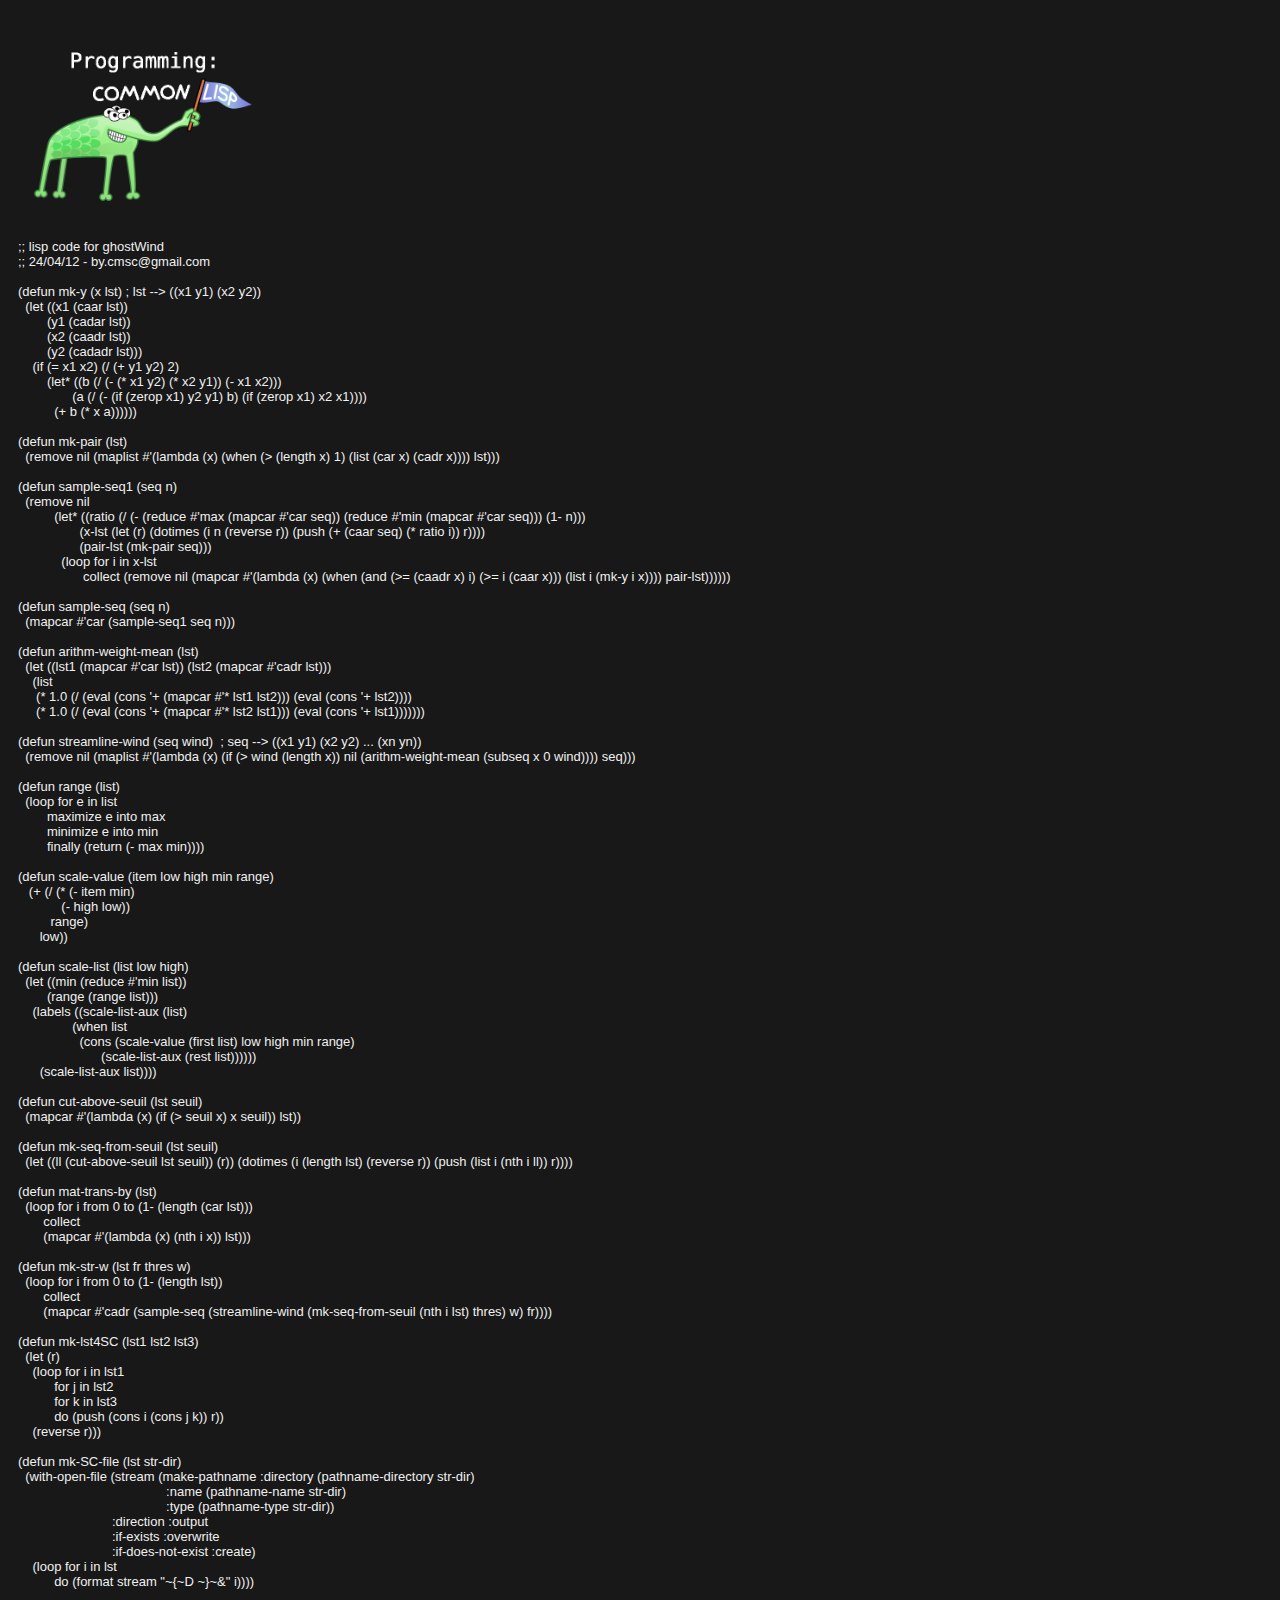
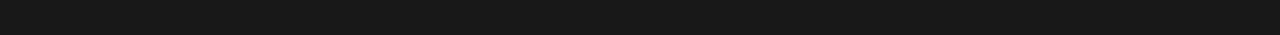
<file: SC/ghost-wind/src/WV.html>
<!DOCTYPE html PUBLIC "-//W3C//DTD XHTML 1.0 Strict//EN" "http://www.w3.org/TR/xhtml1/DTD/xhtml1-strict.dtd">
<html xmlns="http://www.w3.org/1999/xhtml" xml:lang="fr" >
   <head>
       <title>Wind-from-sequence</title>
       <meta http-equiv="Content-Type" content="text/html; charset=utf-8" />
       <link rel="stylesheet" media="screen" type="text/css" title="by" href="../code.css" />
   </head>
<body>

<p><img src="../img/clisp.png" width="250" alt="by" /></p>
<pre>
;; lisp code for ghostWind
;; 24/04/12 - by.cmsc@gmail.com

(defun mk-y (x lst) ; lst --> ((x1 y1) (x2 y2))
  (let ((x1 (caar lst)) 
	(y1 (cadar lst))
	(x2 (caadr lst))
	(y2 (cadadr lst)))
    (if (= x1 x2) (/ (+ y1 y2) 2)
	(let* ((b (/ (- (* x1 y2) (* x2 y1)) (- x1 x2)))
	       (a (/ (- (if (zerop x1) y2 y1) b) (if (zerop x1) x2 x1))))
	  (+ b (* x a))))))

(defun mk-pair (lst)
  (remove nil (maplist #'(lambda (x) (when (> (length x) 1) (list (car x) (cadr x)))) lst)))

(defun sample-seq1 (seq n)
  (remove nil
          (let* ((ratio (/ (- (reduce #'max (mapcar #'car seq)) (reduce #'min (mapcar #'car seq))) (1- n)))
                 (x-lst (let (r) (dotimes (i n (reverse r)) (push (+ (caar seq) (* ratio i)) r))))
                 (pair-lst (mk-pair seq)))
            (loop for i in x-lst
                  collect (remove nil (mapcar #'(lambda (x) (when (and (>= (caadr x) i) (>= i (caar x))) (list i (mk-y i x)))) pair-lst))))))

(defun sample-seq (seq n)
  (mapcar #'car (sample-seq1 seq n)))

(defun arithm-weight-mean (lst)
  (let ((lst1 (mapcar #'car lst)) (lst2 (mapcar #'cadr lst)))
    (list
     (* 1.0 (/ (eval (cons '+ (mapcar #'* lst1 lst2))) (eval (cons '+ lst2))))
     (* 1.0 (/ (eval (cons '+ (mapcar #'* lst2 lst1))) (eval (cons '+ lst1)))))))

(defun streamline-wind (seq wind)  ; seq --> ((x1 y1) (x2 y2) ... (xn yn))
  (remove nil (maplist #'(lambda (x) (if (> wind (length x)) nil (arithm-weight-mean (subseq x 0 wind)))) seq)))

(defun range (list)
  (loop for e in list
        maximize e into max
        minimize e into min
        finally (return (- max min))))

(defun scale-value (item low high min range)
   (+ (/ (* (- item min)
            (- high low))
         range)
      low))

(defun scale-list (list low high)
  (let ((min (reduce #'min list))
        (range (range list)))
    (labels ((scale-list-aux (list)
               (when list
                 (cons (scale-value (first list) low high min range)
                       (scale-list-aux (rest list))))))
      (scale-list-aux list))))

(defun cut-above-seuil (lst seuil)
  (mapcar #'(lambda (x) (if (> seuil x) x seuil)) lst))

(defun mk-seq-from-seuil (lst seuil)
  (let ((ll (cut-above-seuil lst seuil)) (r)) (dotimes (i (length lst) (reverse r)) (push (list i (nth i ll)) r))))

(defun mat-trans-by (lst)
  (loop for i from 0 to (1- (length (car lst)))
       collect
       (mapcar #'(lambda (x) (nth i x)) lst)))

(defun mk-str-w (lst fr thres w)
  (loop for i from 0 to (1- (length lst))
       collect
       (mapcar #'cadr (sample-seq (streamline-wind (mk-seq-from-seuil (nth i lst) thres) w) fr))))

(defun mk-lst4SC (lst1 lst2 lst3)
  (let (r)
    (loop for i in lst1
          for j in lst2
          for k in lst3
          do (push (cons i (cons j k)) r))
    (reverse r)))

(defun mk-SC-file (lst str-dir)
  (with-open-file (stream (make-pathname :directory (pathname-directory str-dir)
					 :name (pathname-name str-dir)
					 :type (pathname-type str-dir))
			  :direction :output
			  :if-exists :overwrite
			  :if-does-not-exist :create)
    (loop for i in lst
          do (format stream "~{~D ~}~&amp;" i))))

</pre>

</body>
</html>
</file>
<file: SC/ghost-wind/code.css>
body { 
background-color:#181818; 
color: #F0F0F0;
padding:10px;
}

pre {
	font-family: Monaco, Sans-serif;
	font-size: 13px;
	white-space: pre-wrap; 
}

a.hdp:link { color: #000000; text-decoration: none; }
a.hdp:visited { color: #000000; text-decoration: none; }
a.hdp:hover { color: #000000; text-decoration: underline; }
</file>
